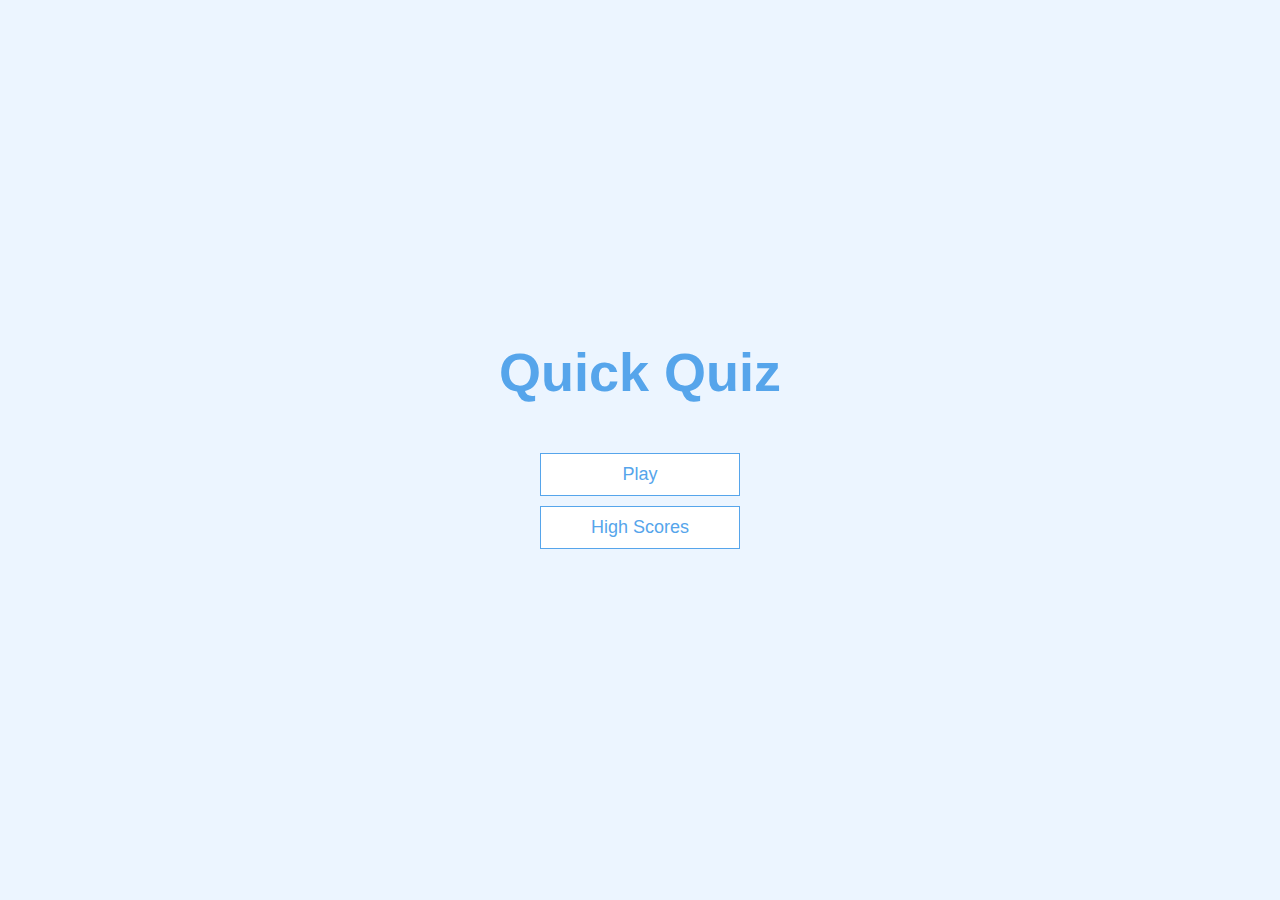
<file: index.html>
<!DOCTYPE html>
<html lang="en">
  <head>
    <meta charset="UTF-8" />
    <meta name="viewport" content="width=device-width, initial-scale=1.0" />
    <meta http-equiv="X-UA-Compatible" content="ie=edge" />
    <title>Quiz</title>
    <link rel="stylesheet" href="app.css" />
  </head>
  <body>
    <div class="container">
      <div id="home" class="flex-center flex-column">
        <h1>Quick Quiz</h1>
        <a class="btn" href="/game.html">Play</a>
        <a class="btn" href="/highscores.html">High Scores</a>
      </div>
    </div>
  </body>
</html>
</file>
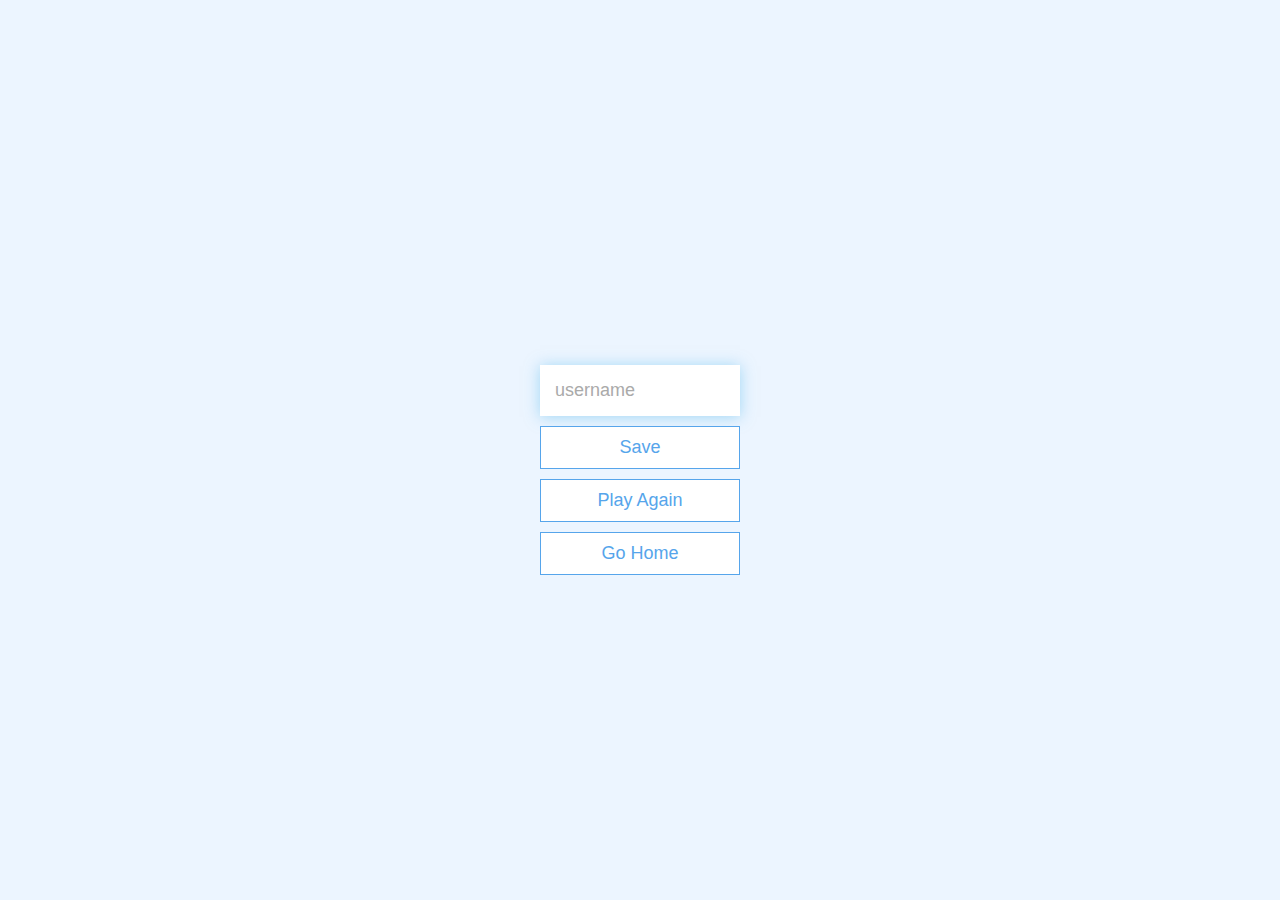
<file: end.html>
<!DOCTYPE html>
<html lang="en">
  <head>
    <meta charset="UTF-8" />
    <meta name="viewport" content="width=device-width, initial-scale=1.0" />
    <title>Congrats</title>
    <link rel="stylesheet" href="app.css">
  </head>
  <body>
    <div class="container">
      <div id="end" class="flex-center flex-column">
        <h1 id="finalScore">0</h1>
        <form>
          <input
            type="text"
            name="username"
            id="username"
            placeholder="username"
          />
          <button
            type="submit"
            class="btn"
            id="saveScoreBtn"
            onclick="saveHighScore(event)"
            disabled
          >
            Save
          </button>
        </form>
        <a class="btn" href="/game.html">Play Again</a>
        <a class="btn" href="/index.html">Go Home</a>
      </div>
    </div>
    <script src="end.js"></script>
  </body>
</html>
</file>
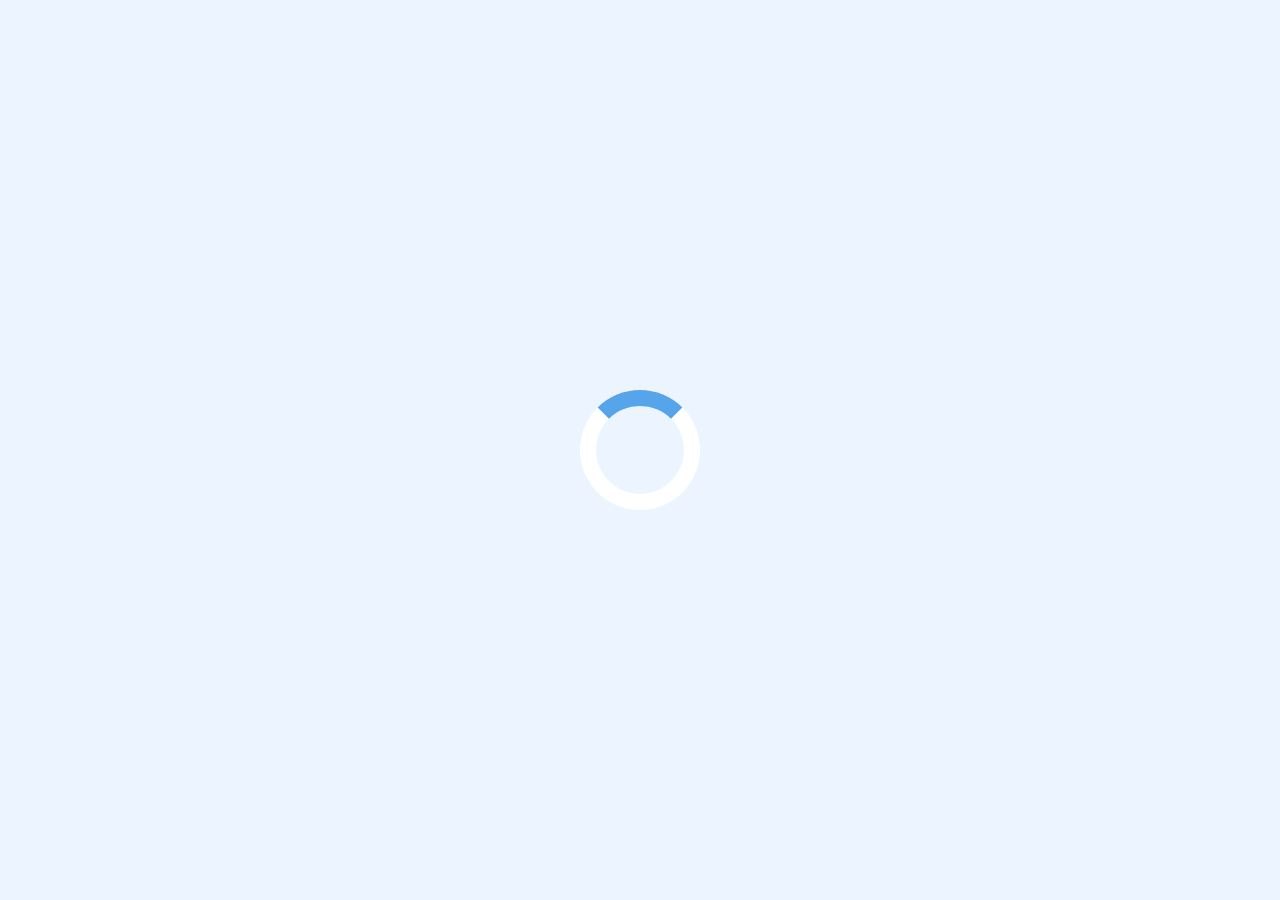
<file: game.html>
<!DOCTYPE html>
<html lang="en">
  <head>
    <meta charset="UTF-8" />
    <meta name="viewport" content="width=device-width, initial-scale=1.0" />
    <meta http-equiv="X-UA-Compatible" content="ie=edge" />
    <title>Quick Quiz - Play</title>
    <link rel="stylesheet" href="app.css" />
    <link rel="stylesheet" href="game.css" />
  </head>
  <body>
    <div class="container">
      <div id="loader"></div>
      <div id="game" class="justify-center flex-column hidden">
        <div id="hud">
          <div id="hud-item">
            <p id="progressText" class="hud-prefix">
              Question
            </p>
            <div id="progressBarFull"><div class="progress-bar-full"></div></div>
          </div>
          <div id="hud-item2">
            <p class="hud-prefix">
              Score
            </p>
            <h1 class="hud-main-text" id="score">
              0
            </h1>
          </div>
        </div>
        <h2 id="question">
        </h2>
        <div class="choice-container">
          <p class="choice-prefix">A</p>
          <p class="choice-text" data-number="1"></p>
        </div>
        <div class="choice-container">
          <p class="choice-prefix">B</p>
          <p class="choice-text" data-number="2"> </p>
        </div>
        <div class="choice-container">
          <p class="choice-prefix">C</p>
          <p class="choice-text" data-number="3"> </p>
        </div>
        <div class="choice-container">
          <p class="choice-prefix">D</p>
          <p class="choice-text" data-number="4"> </p>
        </div>
      </div>
    </div>
    <script src="game.js"></script>
  </body>
</html>
</file>
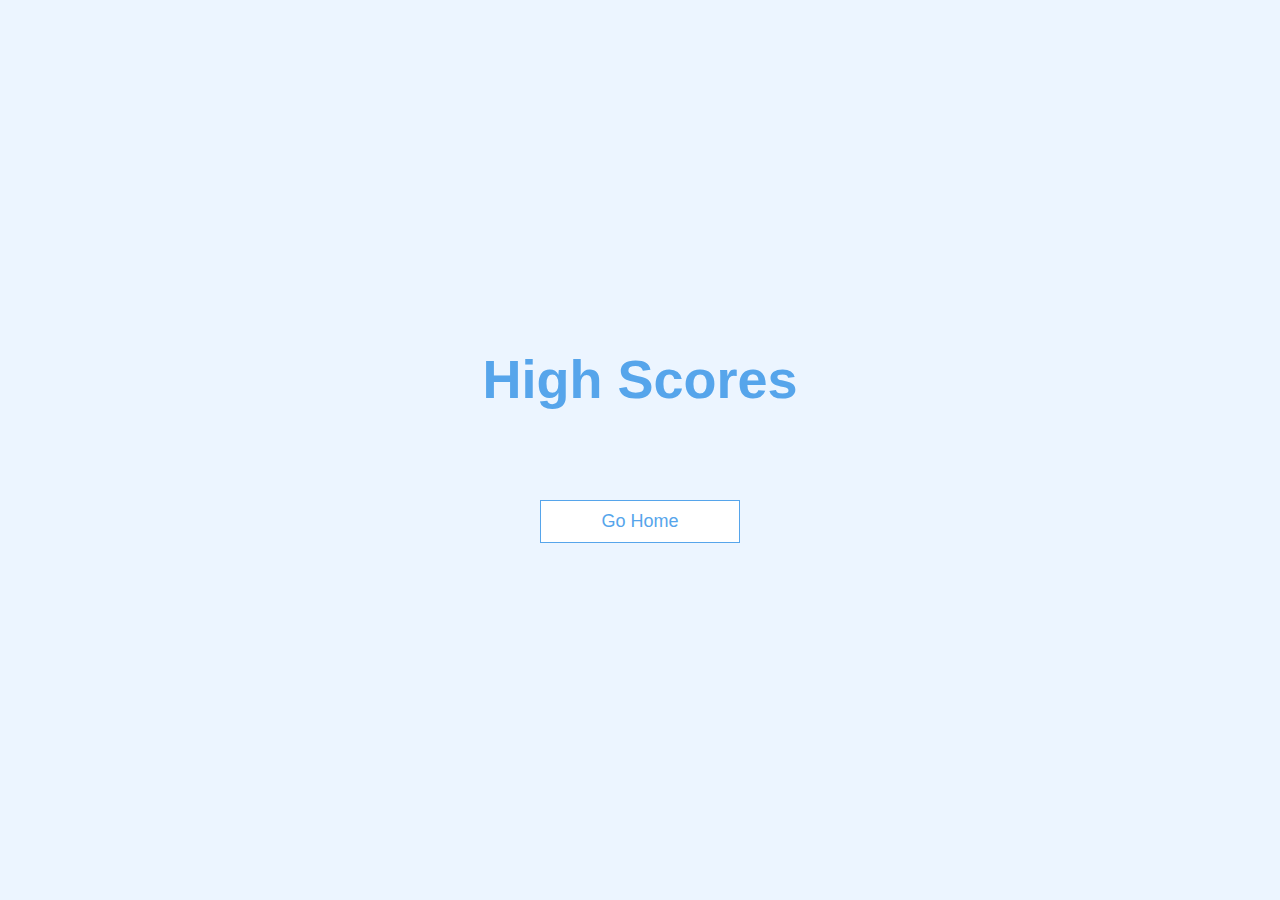
<file: highscores.html>
<!DOCTYPE html>
<html lang="en">
<head>
  <meta charset="UTF-8">
  <meta name="viewport" content="width=device-width, initial-scale=1.0">
  <title>High Scores</title>
  <link rel="stylesheet" href="app.css"/>
  <link rel="stylesheet" href="highscores.css"/>
</head>
<body>
<div class="container">
  <div id="highScores" class="flex-center flex-column">
    <h1 id="finalScore">High Scores</h1> 
    <ul id="highScoreslist"></ul>
    <a class="btn" href="/">Go Home</a>
  </div>
</div>
  <script src="highscores.js">
  </script>
</body>
</html>
</file>
<file: app.css>
:root {
  background-color: #ecf5ff;
  font-size: 62.5%;
}

* {
  box-sizing: border-box;
  font-family: Arial, Helvetica, sans-serif;
  margin: 0;
  padding: 0;
  color: #333;
}

h1,
h2,
h3,
h4 {
  margin-bottom: 1rem;
}

h1 {
  font-size: 5.4rem;
  color: #56a5eb;
  margin-bottom: 5rem;
}

h1 > span {
  font-size: 2.4rem;
  font-weight: 500;
}

h2 {
  font-size: 4.2rem;
  margin-bottom: 4rem;
  font-weight: 700;
}
 
h3 {
  font-size: 2.8rem;
  font-weight: 500;
}

/* UTILITIES */

.container {
  width: 100vw;
  height: 100vh;
  display: flex;
  justify-content: center;
  align-items: center;
  max-width: 80rem;
  margin: 0 auto;
  padding: 2rem;
}

.container > * {
  width: 100%;
}

.flex-column {
display: flex;
flex-direction: column;
}

.flex-center {
  justify-content: center;
  align-items: center;
}

.justify-center {
justify-content: center;
}

.text-center {
  text-align: center;
}

.hidden {
  display: none;
}

/* Buttons */

.btn {
  font-size: 1.8rem;
  padding: 1rem 0;
  width: 20rem;
  text-align: center;
  border: 0.1rem solid #56a5eb;
  margin-bottom: 1rem;
  text-decoration: none;
  color: #56a5eb;
  background-color: white;
}

.btn:hover {
  cursor: pointer;
  box-shadow: 0 0.4rem 1.4rem 0 rgba(46, 64, 73, 0.5);
  transform: translateY(-0.1rem);
  transition: transform 150ms;
}

.btn[disabled]:hover {
  cursor: not-allowed;
  box-shadow: none;
  transform: none;
}

/* FORMS */
form {
  width: 100%;
  display: flex;
  flex-direction: column;
  align-items: center;
}

input {
  margin-bottom: 1rem;
  width: 20rem;
  padding: 1.5rem;
  font-size: 1.8rem;
  border: none;
  box-shadow: 0 0.1rem 1.4rem 0 rgba(86, 185, 235, 0.5);
}

input::placeholder{
  color: #aaa;
}
</file>
<file: game.css>
.choice-container {
  display: flex;
  margin-bottom: 0.5rem ;
  width: 100%;
  font-size: 1.8rem;
  border: 0.1rem solid rgb(86, 165,235, 0.25);
  background-color: white;
}

.choice-container:hover {
  cursor: pointer;
  box-shadow: 0 0.4rem 1.4rem 0 rgba(46, 64, 73, 0.5);
  transform: translateY(-0.1rem);
  transition: transform 150ms;
}

.choice-prefix {
  padding: 1.5rem 2.5rem;
  background-color: #56a5eb;
  color: white;
}

.choice-text {
  padding: 1.5rem;
  width: 100%;
}

.correct {
  background-color: green;
}

.incorrect {
  background-color: red;;
}

/* HUD */

#hud {
  display: flex;
  justify-content: space-between;

}

.hud-prefix {
  text-align: center;
  font-size: 2rem;

}

.hud-main-text {
  text-align: center;
}

#progressBar {
  width: 20rem;
  height: 4rem;
  border: 0.3rem solid #56a5eb;
  margin-top: 1.5rem;

}

#progressBarFull {
  height: 3.4rem;
  background-color: #56a5eb;
  width: 0%;
}

/* LOADER */

#loader {
  border: 1.6rem solid white;
  border-radius: 50%;
  border-top: 1.6rem solid #56a5eb;   
  width: 12rem;
  height: 12rem;
  animation: spin  2s linear infinite;
}

@keyframes spin {
  0% {
    transform: rotate(0deg);
  }
  100% {
    transform: rotate(360deg);
  }
}
</file>
<file: highscores.css>
#highScoreslist {
  list-style: none;
  padding-left: 0;
  margin-bottom: 4rem;
}

.high-score {
  font-size: 2.8rem;
  margin-bottom: 0.5rem;
}

.high-score:hover {
transform: scale(1.025);
}
</file>
